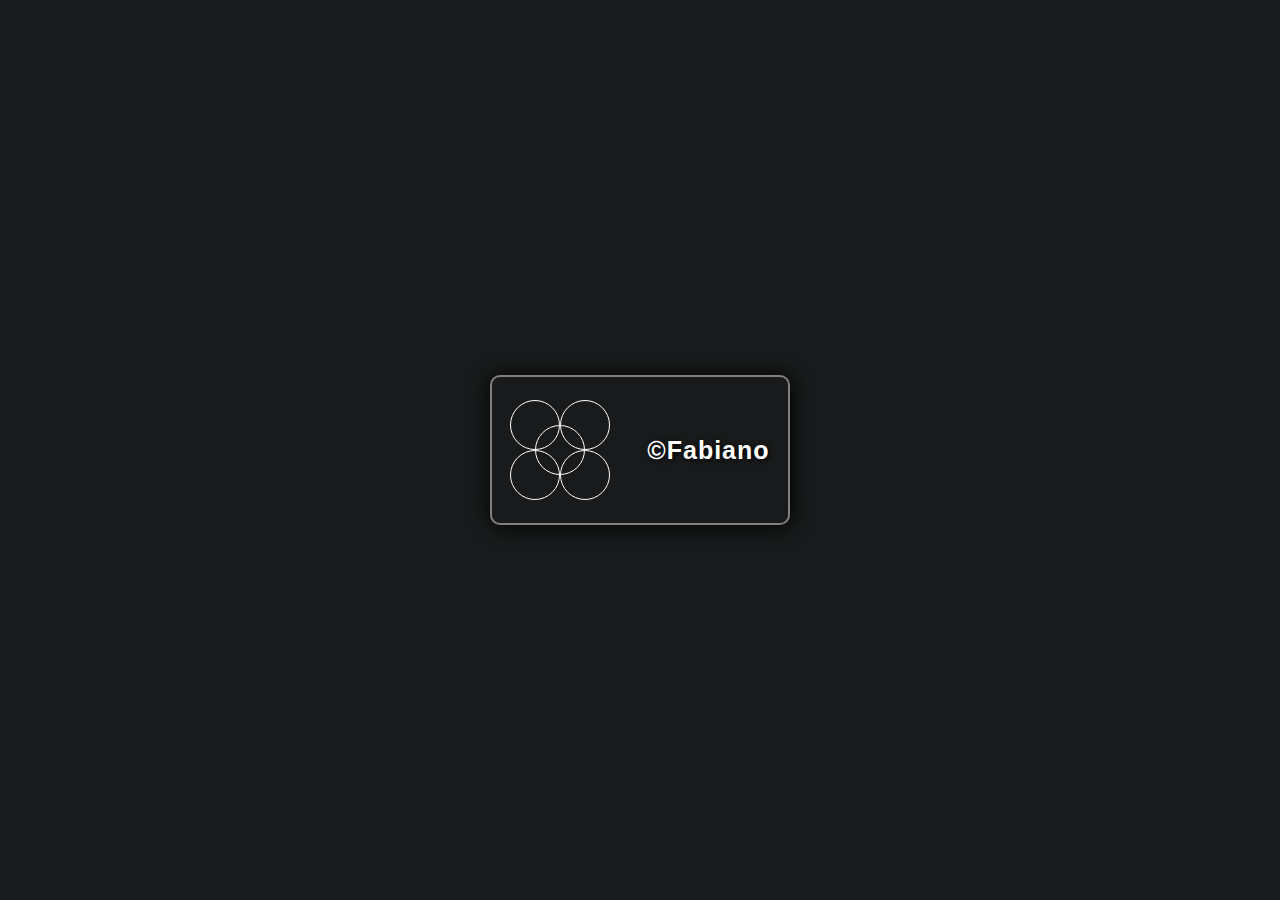
<file: index.html>
<!DOCTYPE html>
<html lang="pt-br">
<head>
    <meta charset="UTF-8">
    <meta http-equiv="X-UA-Compatible" content="IE=edge">
    <meta name="viewport" content="width=device-width, initial-scale=1.0">
    <title>Carregador de neón brilhante</title>
    <link rel="stylesheet" href="style.css">
</head>
<body>
    <div class="carregador"><!--class = carregador-->
        <div class="circulos"><!--class = circles-->
            <span class="circulo"></span>
            <span class="circulo-1"></span>
            <span class="circulo-2"></span>
            <span class="circulo-3"></span>
            <span class="circulo-4"></span>
        </div>
        <span class="texto">&copy;Fabiano</span>
    </div>
</body>
</html>
</file>
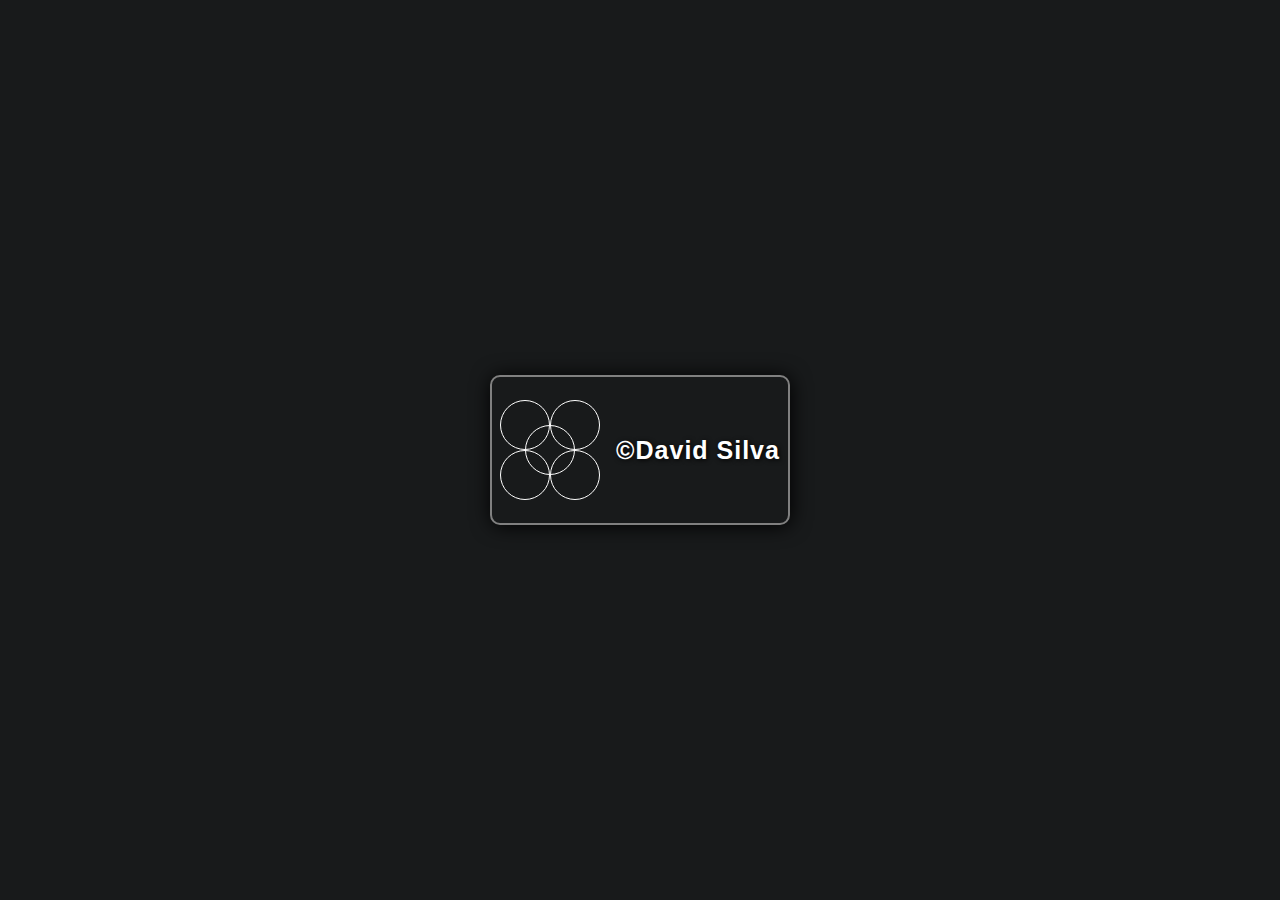
<file: diretorio_animation/index.html>
<!DOCTYPE html>
<html lang="pt-br">
<head>
    <meta charset="UTF-8">
    <meta http-equiv="X-UA-Compatible" content="IE=edge">
    <meta name="viewport" content="width=device-width, initial-scale=1.0">
    <title>Carregador de neón brilhante</title>
    <link rel="stylesheet" href="style.css">
</head>
<body>
    <div class="carregador">
        <div class="circulos">
            <span class="circulo"></span>
            <span class="circulo-1"></span>
            <span class="circulo-2"></span>
            <span class="circulo-3"></span>
            <span class="circulo-4"></span>
        </div>
        <span class="texto">&copy;David Silva</span>
    </div>
</body>
</html>
</file>
<file: style.css>
@charset "UTF-8";

*{
    margin: 0;
    padding: 0;
    box-sizing: border-box;
    background-color: #181a1b;
}
.texto{
    color: white;
    font-size: 25px;
    font-family: sans-serif;
    font-weight: 600;
    text-shadow: 1px 1px 5px black;
    letter-spacing: 1px;
    cursor: default;
}
.carregador{
    position: absolute;
    top: 50%;
    left: 50%;
    transform: translate(-50%,-50%);
    height: 150px;
    width: 300px;

    display: flex;
    justify-content: space-around;
    align-items: center;
    border: 2px solid gray;
    box-shadow: 1px 1px 20px black;
    border-radius: 10px;
}
.circulos{
    position: relative;
    height: 100px;
    width: 100px;
}
.circulos span {
    position: absolute;
    display: inline-block;
    height: 50px;
    width: 50px;
    
    background-color: transparent;
    border: 1px solid white;
    border-radius: 50%;
    animation: loader 2s ease infinite;
}
.circulo{
    top: 50%;
    left: 50%;
    transform: translate(-50%,-50%);
}
.circulo-1{
    top: 0;
    right: 0;
}
.circulo-2{
    bottom: 0;
    left: 0;
}
.circulo-3{
    top: 0;
    left: 0;
}
.circulo-4{
    bottom: 0;
    right: 0;
}
@keyframes loader {
    0%{
        border: 1px solid aqua;
        box-shadow: 1px 1px 10px aqua;
        filter: drop-shadow(1px 1px 10px aqua);
        height: 50px;
        width: 50px;
    }
    25%{
        border: 1px solid rgb(241, 33, 68);
        box-shadow: 1px 1px 10px rgb(241, 33, 68);
        filter: drop-shadow(rgb(241, 33, 68));
        height: 25px;
        width: 25px;
    }
    50%{
        border: 1px solid royalblue;
        box-shadow: 1px 1px 10px royalblue;
        filter: drop-shadow(royalblue);
        height: 100px;
        width: 100px;
    }
    75%{
        border: 1px solid lime;
        box-shadow: 1px 1px 10px lime;
        filter: drop-shadow(lime);
    }
    100%{
        border: 1px solid yellow;
        box-shadow: 1px 1px 10px yellow;
        filter: drop-shadow(yellow);
    }
}
</file>
<file: diretorio_animation/style.css>
@charset "UTF-8";

*{
    margin: 0;
    padding: 0;
    box-sizing: border-box;
    background-color: #181a1b;
}
.texto{
    color: white;
    font-size: 25px;
    font-family: sans-serif;
    font-weight: 600;
    text-shadow: 1px 1px 5px black;
    letter-spacing: 1px;
    cursor: default;
}
.carregador{
    position: absolute;
    top: 50%;
    left: 50%;
    transform: translate(-50%,-50%);
    height: 150px;
    width: 300px;

    display: flex;
    justify-content: space-around;
    align-items: center;
    border: 2px solid gray;
    box-shadow: 1px 1px 20px black;
    border-radius: 10px;
}
.circulos{
    position: relative;
    height: 100px;
    width: 100px;
}
.circulos span {
    position: absolute;
    display: inline-block;
    height: 50px;
    width: 50px;
    
    background-color: transparent;
    border: 1px solid white;
    border-radius: 50%;
    animation: loader 2s ease infinite;
}
.circulo{
    top: 50%;
    left: 50%;
    transform: translate(-50%,-50%);
}
.circulo-1{
    top: 0;
    right: 0;
}
.circulo-2{
    bottom: 0;
    left: 0;
}
.circulo-3{
    top: 0;
    left: 0;
}
.circulo-4{
    bottom: 0;
    right: 0;
}
@keyframes loader {
    0%{
        border: 1px solid aqua;
        box-shadow: 1px 1px 10px aqua;
        filter: drop-shadow(1px 1px 10px aqua);
        height: 50px;
        width: 50px;
    }
    25%{
        border: 1px solid rgb(241, 33, 68);
        box-shadow: 1px 1px 10px rgb(241, 33, 68);
        filter: drop-shadow(rgb(241, 33, 68));
        height: 25px;
        width: 25px;
    }
    50%{
        border: 1px solid royalblue;
        box-shadow: 1px 1px 10px royalblue;
        filter: drop-shadow(royalblue);
        height: 100px;
        width: 100px;
    }
    75%{
        border: 1px solid lime;
        box-shadow: 1px 1px 10px lime;
        filter: drop-shadow(lime);
    }
    100%{
        border: 1px solid yellow;
        box-shadow: 1px 1px 10px yellow;
        filter: drop-shadow(yellow);
    }
}
/*Devon!*/
</file>
